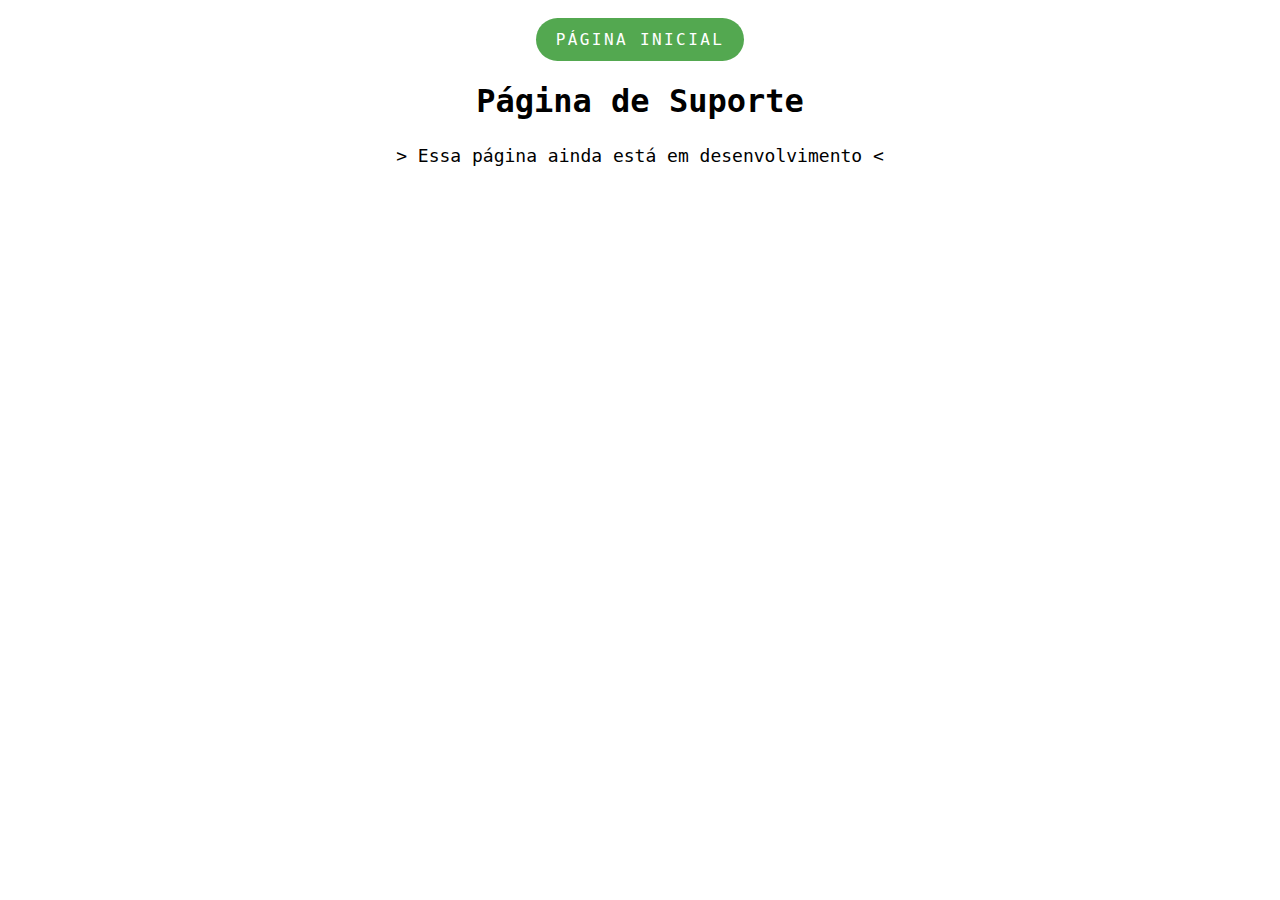
<file: suporte.html>
<!DOCTYPE html>
<html lang="pt-br">
<head>
    <meta charset="UTF-8">
    <meta name="viewport" content="width=device-width, initial-scale=1.0">
    <link rel="stylesheet" href="assets/style.css">
    <link rel="stylesheet" href="assets/fontes/JetBrainsMono-Bold.ttf">
    <title>AI Vision Code - Suporte </title>
</head>
<body>
    <!-- Barra de navegação -->
    <nav>
        <button onclick="navigateHome()">Página Inicial</button>
    </nav>

    <h1>Página de Suporte</h1>
    <p> > Essa página ainda está em desenvolvimento < </p>

    <script src="assets/script.js"></script>

</body>
</html>
</file>
<file: assets/style.css>
body {
    text-align: center;
    font-family: 'JetBrains Mono', monospace;
}

.title-text {
    margin: 0;
    padding: 10px;
    font-weight: bold;
    font-family: 'JetBrains Mono', monospace;
    color: #7700ffb0;
    font-size: 35px;
    text-align: center; /* Alinha o título à esquerda */
}

.title-container {
    margin: 0;
    padding: 10px;
    font-weight: bold;
    font-family: 'JetBrains Mono', monospace;
    color: #7700ffb0;
    font-size: 20px;
    text-align: center;
}

p {
    font-size: 18px;
    color: #000000;
    line-height: 1.5;
}

img {
    max-width: 20%;
    height: auto;
    width: 100%;
    margin-top: 20px;
    margin-bottom: 20px;
    display: block;
    margin-left: auto;
    margin-right: auto;
    
}

button {
    display: block;
    margin-top: 10px;
    padding: 10px;
    font-size: 16px;
    margin-left: auto;
    margin-right: auto;
    font-family: 'JetBrains Mono', monospace;
    background-color: #068101b0;
    color: #000000;
    border: none;
    border-radius: 5px;
    cursor: pointer;
    display: inline-block;
    padding: .75rem 1.25rem;
    border-radius: 10rem;
    color: #fff;
    text-transform: uppercase;
    font-size: 1rem;
    letter-spacing: .15rem;
    transition: all .3s;
    position: relative;
    overflow: hidden;
    z-index: 1;
    &:after {
        content: '';
        position: absolute;
        bottom: 0;
        left: 0;
        width: 100%;
        height: 100%;
        background-color: color;
        border-radius: 10rem;
        z-index: -2;
    }
    &:before {
        content: '';
        position: absolute;
        bottom: 0;
        left: 0;
        width: 0%;
        height: 100%;
        background-color: darken(color, 15%);
        transition: all .3s;
        border-radius: 10rem;
        z-index: -1;
    }
    &:hover {
        color: #fff;
        before {
        width: 100%;
            }
        }
    }

button:hover {
    background-color: #000000;
    color: #ffffff
}
</file>
